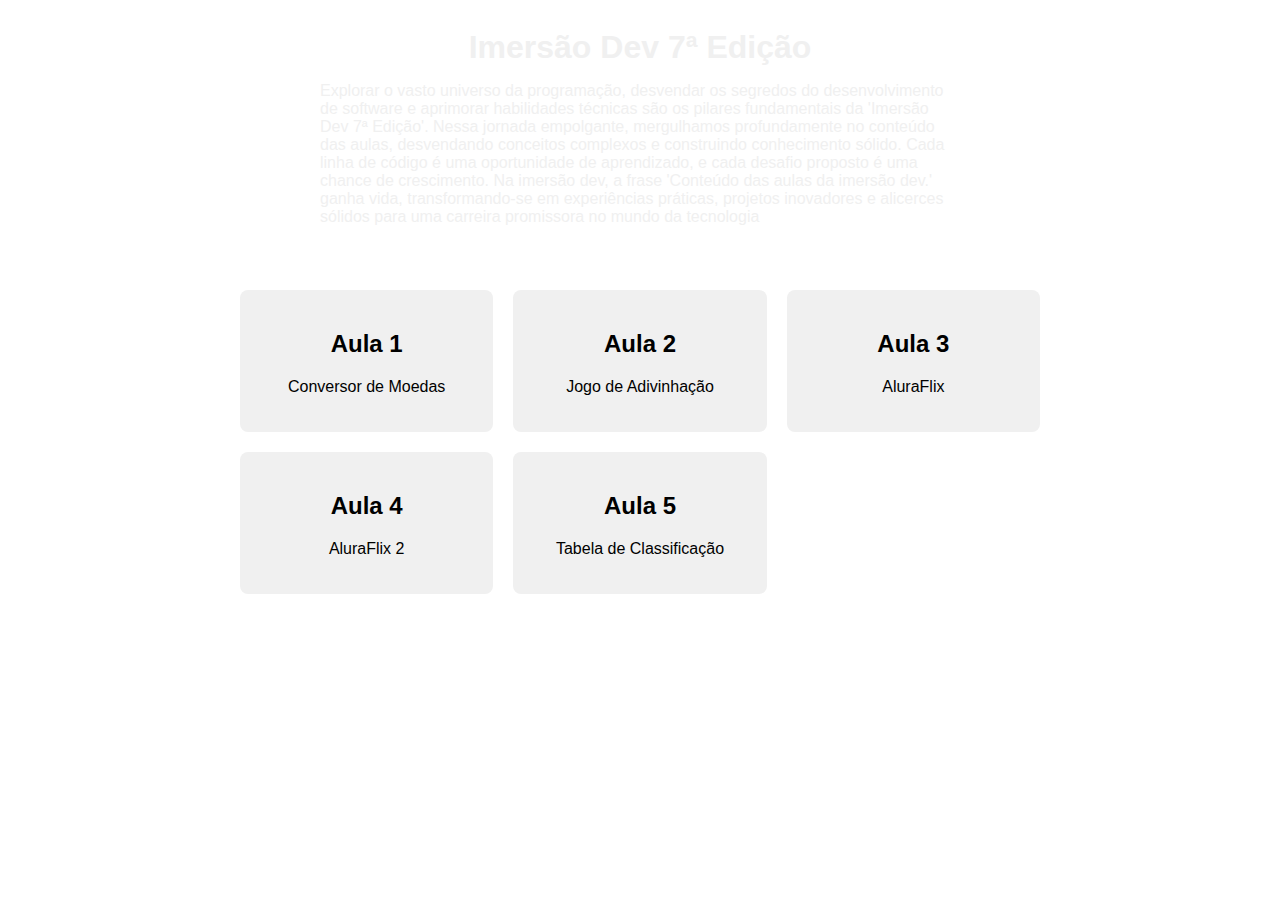
<file: index.html>
<!DOCTYPE html>
<html lang="pt-br">
  <head>
    <meta charset="UTF-8" />
    <meta name="viewport" content="width=device-width, initial-scale=1.0" />
    <link rel="stylesheet" href="style.css" />
    <title>Tela Inicial</title>
  </head>
  <body>
    <div class="titulo">
      <h1>Imersão Dev 7ª Edição</h1>
      <p>
        Explorar o vasto universo da programação, desvendar os segredos do
        desenvolvimento de software e aprimorar habilidades técnicas são os
        pilares fundamentais da 'Imersão Dev 7ª Edição'. Nessa jornada
        empolgante, mergulhamos profundamente no conteúdo das aulas, desvendando
        conceitos complexos e construindo conhecimento sólido. Cada linha de
        código é uma oportunidade de aprendizado, e cada desafio proposto é uma
        chance de crescimento. Na imersão dev, a frase 'Conteúdo das aulas da
        imersão dev.' ganha vida, transformando-se em experiências práticas,
        projetos inovadores e alicerces sólidos para uma carreira promissora no
        mundo da tecnologia
      </p>
    </div>
    <main>
      <a href="/aula 1/aula1.html" class="box"><h2>Aula 1</h2><p>Conversor de Moedas</p></a>
      <a href="/aula 2/aula2.html" class="box"><h2>Aula 2</h2><p>Jogo de Adivinhação</p></a>
      <a href="/aula 3/aula3.html" class="box"><h2>Aula 3</h2><p>AluraFlix</p></a>
      <a href="/aula 4/aula4.html" class="box"><h2>Aula 4</h2><p>AluraFlix 2</p></a>
      <a href="/aula 5/aula5.html" class="box"><h2>Aula 5</h2><p>Tabela de Classificação</p></a>
    </main>
  </body>
</html>
</file>
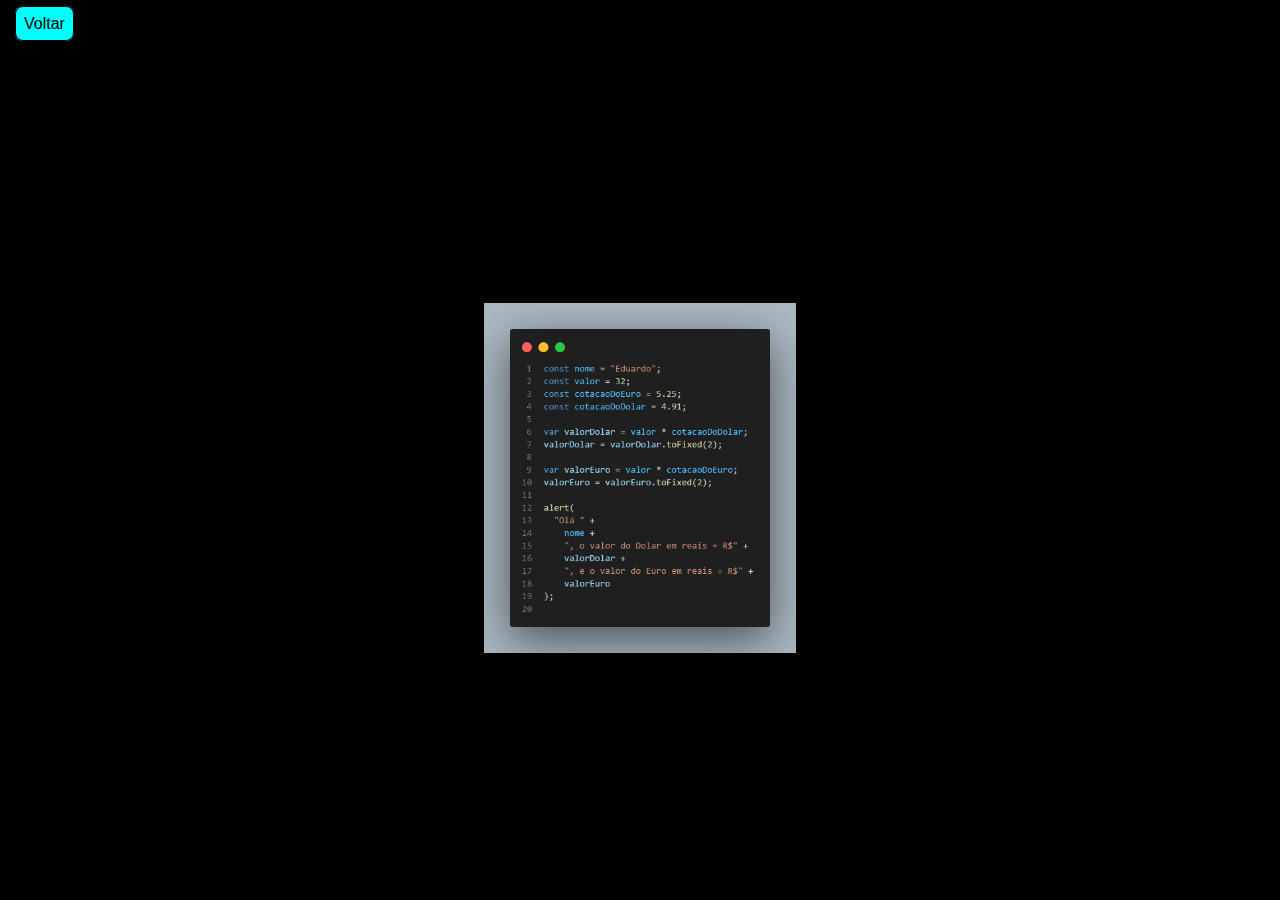
<file: aula 1/aula1.html>
<!DOCTYPE html>
<html lang="pt-br">
  <head>
    <meta charset="UTF-8" />
    <link rel="stylesheet" href="style.css" />
    <meta name="viewport" content="width=device-width, initial-scale=1.0" />
    <title>Conversor de Moedas</title>
  </head>
  <body>
    <a class="Voltar" href="/index.html">Voltar</a>

    <div class="titulo">
      <h1>Conversor de Moedas</h1>
      <p>
        O calculo feito para as moedas foram feitas com base no valor do dia
        13/11/2023.
      </p>  
    </div>
    <img class="img" src="/img/aula1.png" alt="codigo da aula 1">    

    <script src="./script.js"></script>
  </body>
</html>
</file>
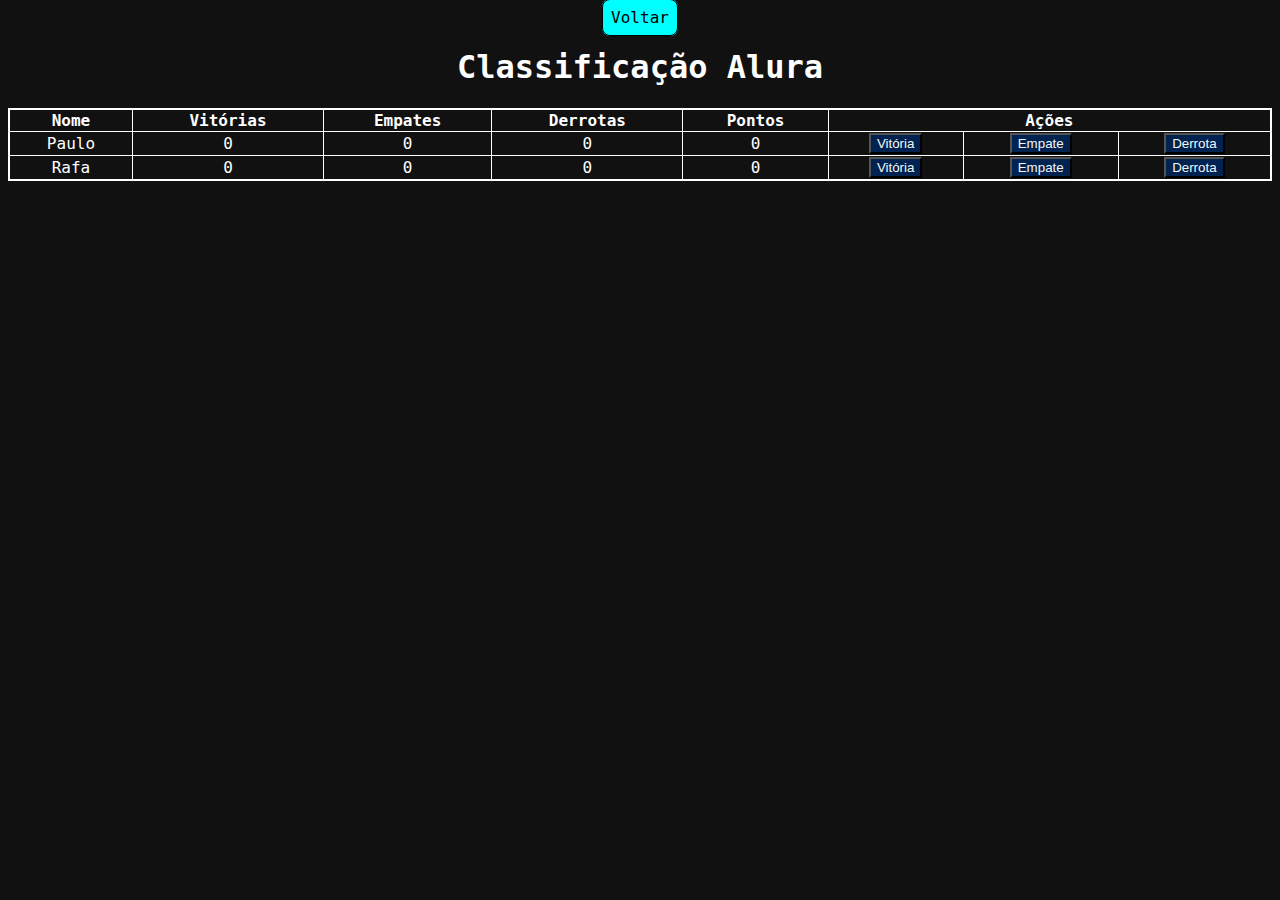
<file: aula 5/aula5.html>
<!DOCTYPE html>
<html lang="pt-br">
<head>
    <meta charset="UTF-8">
    <meta name="viewport" content="width=device-width, initial-scale=1.0">
    <link rel="stylesheet" href="style.css">
    <title>Tabela de Classificação</title>
</head>
<body>
    <a class="Voltar" href="/index.html">Voltar</a>

    
    <h1>Classificação Alura</h1>

  <table style="width:100%">
    <thead>
      <tr>
        <th>Nome</th>
        <th>Vitórias</th>
        <th>Empates</th>
        <th>Derrotas</th>
        <th>Pontos</th>
        <th colspan="3">Ações</th>
      </tr>
    </thead>
    <tbody id="tabelaJogadores">

    </tbody>
  </table>

    <script src="script.js"></script>
</body>
</html>
</file>
<file: style.css>
body {
  margin: 0;
  padding: 0;
  font-family: "Arial", sans-serif; /* Adicione a fonte desejada */
  background-image: url("https://caelum-online-public.s3.amazonaws.com/assets-imersaodev/background_mentalista.png");
}
.titulo {
  width: 100%;
  display: flex;
  flex-direction: column;
  justify-content: center; /* Centraliza o conteúdo horizontalmente */
  align-items: center; /* Centraliza o conteúdo verticalmente */
  color: #f0f0f0;
  height: 30vh; /* Garante que o título ocupa toda a altura da viewport */
}

.titulo h1 {
  margin: 0; /* Remove a margem padrão do h1 */
}
.titulo p {
  width: 50%;
}
main {
  display: grid;
  grid-template-columns: repeat(auto-fit, minmax(250px, 1fr));
  gap: 20px;
  padding: 20px;
  max-width: 800px; /* Set the maximum width for the container */
  margin: 0 auto; /* Center the container on the page */
}

.box {
  background-color: #f0f0f0;
  padding: 20px;
  border-radius: 8px;
  text-align: center;
}

.box:hover {
  border: 1px solid black;
  background-color: rgb(16, 72, 175);
  color: #f0f0f0;
}
.box {
  text-decoration: none;
  color: black;
}
</file>
<file: aula 1/style.css>
.Voltar {
    text-decoration: none;
    color: black;
    padding: 8px;
    background-color: aqua;
    border: 1px solid black;
    border-radius: 8px;
}

body {
    margin: 0;
    padding: 15px;
    font-family: 'Arial', sans-serif; /* Adicione a fonte desejada */
    background-image: url("https://caelum-online-public.s3.amazonaws.com/assets-imersaodev/background_mentalista.png");
    background-color: #000000;}

.titulo {
    width: 100%;
    display: flex;
    flex-direction: column;
    justify-content: center; /* Centraliza o conteúdo horizontalmente */
    align-items: center; /* Centraliza o conteúdo verticalmente */
    height: 30vh; /* Garante que o título ocupa toda a altura da viewport */
}

.titulo h1 {
    margin: 0; /* Remove a margem padrão do h1 */
}
.titulo p {
    width: 50%;
    text-align: center; /* Centraliza o texto dentro do parágrafo */
    margin-top: 20px; /* Remove a margem superior padrão do parágrafo */
}


.img {
    width: 25%;
    display: block;
    margin: 0 auto; /* Centraliza horizontalmente */
}
</file>
<file: aula 5/style.css>
.Voltar {
    text-decoration: none;
    color: black;
    padding: 8px;
    background-color: aqua;
    border: 1px solid black;
    border-radius: 8px;
  }

  * {
    text-align: center;
  }
  
  body {
    font-family: "Roboto Mono", monospace;
    min-height: 400px;
    background-image: url("https://www.alura.com.br/assets/img/imersoes/dev-2021/tabela-classificacao-bg.png");
    background-color: #111;
    background-size: 100%;
    background-position: center;
    background-repeat: no-repeat;
  }
  
  .container {
    text-align: center;
    padding: 20px;
    height: 100vh;
  }
  
  .page-title {
    color: #ffffff;
    margin: 0 0 5px;
  }
  
  .page-subtitle {
    color: #ffffff;
    margin-top: 5px;
  }
  
  .page-logo {
    width: 200px;
  }
  
  .alura-logo {
    width: 40px;
    position: absolute;
    top: 10px;
    right: 10px;
  }
  
  table {
    border: 2px solid white;
    border-collapse: collapse;
  }
  
  h1 {
    color: white;
  }
  
  th,
  tr,
  td {
    border: solid 1px white;
    color: white;
  }
  
  button {
    background-color: #002351;
    color: #f6f6f6;
  }
</file>
